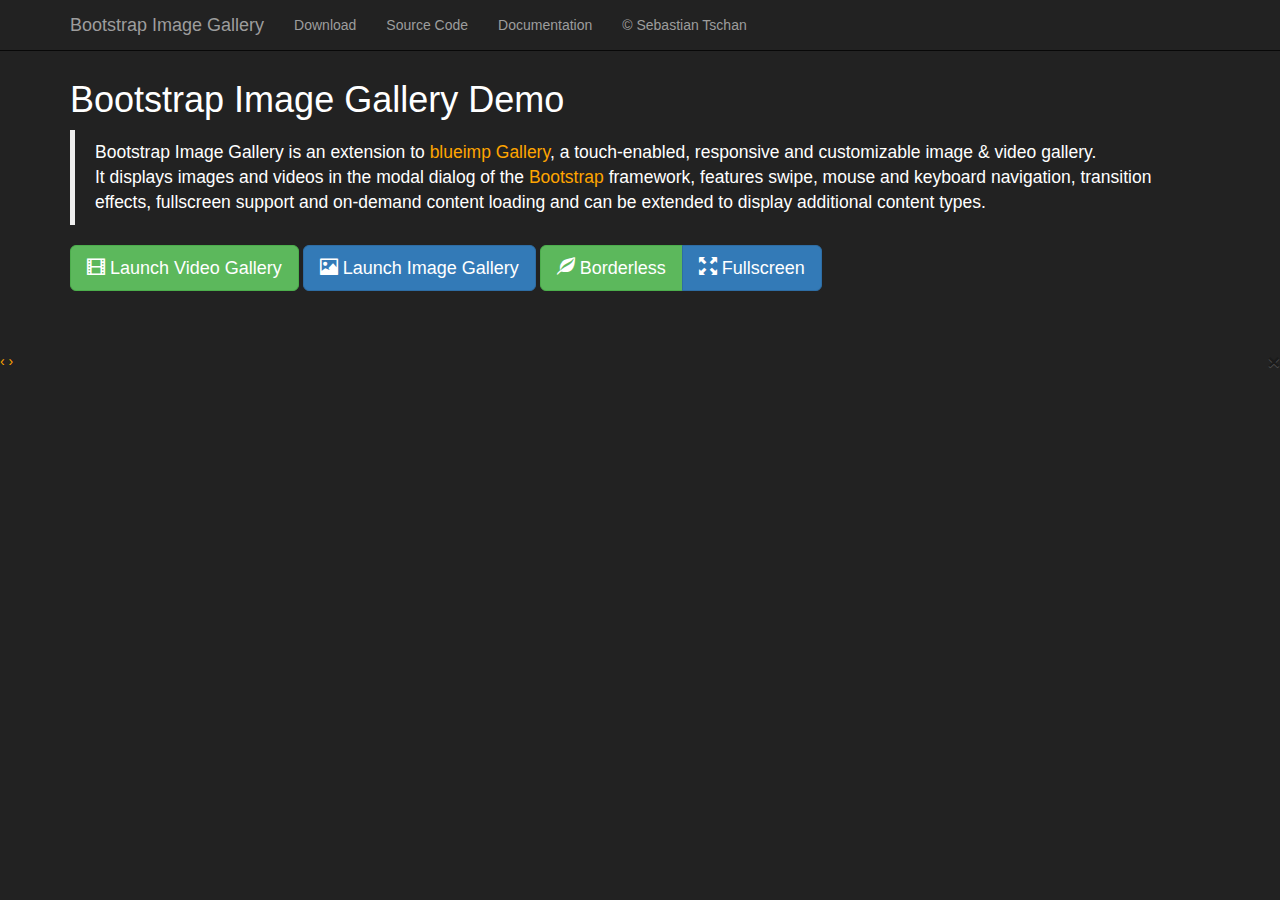
<file: Responsive-Touch-Friendly-jQuery-Image-Video-Gallery-Plugin/index.html>
<!DOCTYPE HTML>
<!--
/*
 * Bootstrap Image Gallery Demo 3.0.0
 * https://github.com/blueimp/Bootstrap-Image-Gallery
 *
 * Copyright 2013, Sebastian Tschan
 * https://blueimp.net
 *
 * Licensed under the MIT license:
 * http://www.opensource.org/licenses/MIT
 */
-->
<html lang="en">
<head>
<!--[if IE]>
<meta http-equiv="X-UA-Compatible" content="IE=edge,chrome=1">
<![endif]-->
<meta charset="utf-8">
<title>Bootstrap Image Gallery</title>
<meta name="description" content="Bootstrap Image Gallery is an extension to blueimp Gallery, a touch-enabled, responsive and customizable image and video gallery. It displays images and videos in the modal dialog of the Bootstrap framework, features swipe, mouse and keyboard navigation, transition effects, fullscreen support and on-demand content loading and can be extended to display additional content types.">
<meta name="viewport" content="width=device-width, initial-scale=1.0">
<link rel="stylesheet" href="http://netdna.bootstrapcdn.com/bootstrap/3.0.0/css/bootstrap.min.css">
<link rel="stylesheet" href="http://blueimp.github.io/Gallery/css/blueimp-gallery.min.css">
<link rel="stylesheet" href="css/bootstrap-image-gallery.css">
<link rel="stylesheet" href="css/demo.css">
</head>
<body>
<div class="navbar navbar-default navbar-fixed-top navbar-inverse">
    <div class="container">
        <div class="navbar-header">
            <button type="button" class="navbar-toggle" data-toggle="collapse" data-target=".navbar-fixed-top .navbar-collapse">
                <span class="icon-bar"></span>
                <span class="icon-bar"></span>
                <span class="icon-bar"></span>
            </button>
            <a class="navbar-brand" href="https://github.com/blueimp/Bootstrap-Image-Gallery">Bootstrap Image Gallery</a>
        </div>
        <div class="navbar-collapse collapse">
            <ul class="nav navbar-nav">
                <li><a href="https://github.com/blueimp/Bootstrap-Image-Gallery/tags">Download</a></li>
                <li><a href="https://github.com/blueimp/Bootstrap-Image-Gallery">Source Code</a></li>
                <li><a href="https://github.com/blueimp/Bootstrap-Image-Gallery/blob/master/README.md">Documentation</a></li>
                <li><a href="https://blueimp.net">&copy; Sebastian Tschan</a></li>
            </ul>
        </div>
    </div>
</div>
<div class="container">
    <h1>Bootstrap Image Gallery Demo</h1>
    <blockquote>
        <p>Bootstrap Image Gallery is an extension to <a href="http://blueimp.github.io/Gallery/">blueimp Gallery</a>, a touch-enabled, responsive and customizable image &amp; video gallery.<br>It displays images and videos in the modal dialog of the <a href="http://getbootstrap.com/">Bootstrap</a> framework, features swipe, mouse and keyboard navigation, transition effects, fullscreen support and on-demand content loading and can be extended to display additional content types.</p>
    </blockquote>
    <form class="form-inline">
        <div class="form-group">
            <button id="video-gallery-button" type="button" class="btn btn-success btn-lg">
                <i class="glyphicon glyphicon-film"></i>
                Launch Video Gallery
            </button>
        </div>
        <div class="form-group">
            <button id="image-gallery-button" type="button" class="btn btn-primary btn-lg">
                <i class="glyphicon glyphicon-picture"></i>
                Launch Image Gallery
            </button>
        </div>
        <div class="btn-group" data-toggle="buttons">
          <label class="btn btn-success btn-lg">
            <i class="glyphicon glyphicon-leaf"></i>
            <input id="borderless-checkbox" type="checkbox"> Borderless
          </label>
          <label class="btn btn-primary btn-lg">
            <i class="glyphicon glyphicon-fullscreen"></i>
            <input id="fullscreen-checkbox" type="checkbox"> Fullscreen
          </label>
        </div>
    </form>
    <br>
    <!-- The container for the list of example images -->
    <div id="links"></div>
    <br>
</div>
<!-- The Bootstrap Image Gallery lightbox, should be a child element of the document body -->
<div id="blueimp-gallery" class="blueimp-gallery">
    <!-- The container for the modal slides -->
    <div class="slides"></div>
    <!-- Controls for the borderless lightbox -->
    <h3 class="title"></h3>
    <a class="prev">‹</a>
    <a class="next">›</a>
    <a class="close">×</a>
    <a class="play-pause"></a>
    <ol class="indicator"></ol>
    <!-- The modal dialog, which will be used to wrap the lightbox content -->
    <div class="modal fade">
        <div class="modal-dialog">
            <div class="modal-content">
                <div class="modal-header">
                    <button type="button" class="close" aria-hidden="true">&times;</button>
                    <h4 class="modal-title"></h4>
                </div>
                <div class="modal-body next"></div>
                <div class="modal-footer">
                    <button type="button" class="btn btn-default pull-left prev">
                        <i class="glyphicon glyphicon-chevron-left"></i>
                        Previous
                    </button>
                    <button type="button" class="btn btn-primary next">
                        Next
                        <i class="glyphicon glyphicon-chevron-right"></i>
                    </button>
                </div>
            </div>
        </div>
    </div>
</div>
<script src="http://ajax.googleapis.com/ajax/libs/jquery/1.10.2/jquery.min.js"></script>
<!-- Bootstrap JS is not required, but included for the responsive demo navigation and button states -->
<script src="http://netdna.bootstrapcdn.com/bootstrap/3.0.0/js/bootstrap.min.js"></script>
<script src="http://blueimp.github.io/Gallery/js/jquery.blueimp-gallery.min.js"></script>
<script src="js/bootstrap-image-gallery.js"></script>
<script src="js/demo.js"></script>
</body> 
</html>
</file>
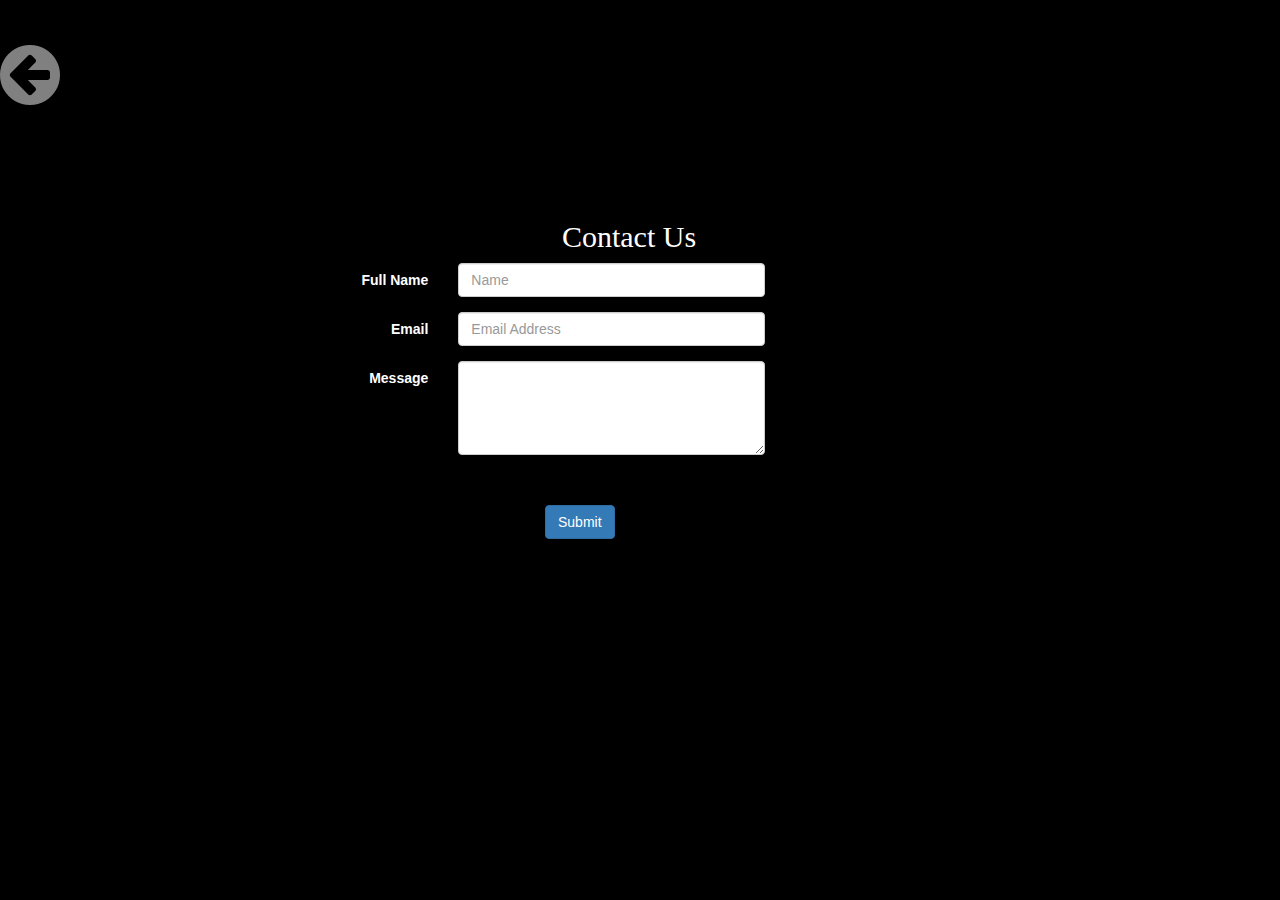
<file: contact.html>
<!DOCTYPE_html>
<html>

<head>
  <meta name="viewport" content="width=device-width, initial-scale=1.0">
  <link href="http://netdna.bootstrapcdn.com/bootstrap/3.1.1/css/bootstrap.min.css" rel="stylesheet">
  <script src="http://netdna.bootstrapcdn.com/bootstrap/3.1.1/js/bootstrap.min.js"></script>
  <link href="http://netdna.bootstrapcdn.com/font-awesome/4.0.3/css/font-awesome.min.css" rel="stylesheet">
  <link rel="stylesheet" href="contact.css">
</head>

<body>

<div class="container">

 <form class="form-horizontal"  method="post" action="email.php">
  <fieldset>

    <h1>Contact Us</h1>

  <div class="form-group">
    <label for="inputName" class="col-lg-2 control-label">Full Name</label>
      <div class ="col-md-4">
        <input class="form-control" id="inputName" placeholder="Name" type="text" name="full_name">
     </div>
  </div>

  <div class="form-group">
    <label for="inputName" class="col-lg-2 control-label">Email</label>
     <div class="col-md-4">
       <input class="form-control" id="inputEmail" placeholder="Email Address" type="text" name="email">
     </div>
    </div>

  <div class="form-group">
    <label for="textArea" class="col-lg-2 control-label">Message</label>
    <div class="col-md-4">
      <textarea class="form-control" rows="4" id="textArea" name="message"></textarea>
      <span class="help-block"></span>
    </div>
  </div>

  <div id="button">
      
        <button type="submit" class="btn btn-primary">Submit</button>

  </div>
</div>

 
<a href="index.html"><i class="fa fa-arrow-circle-left fa-5x"></i></a>



 








</body>
</html>
</file>
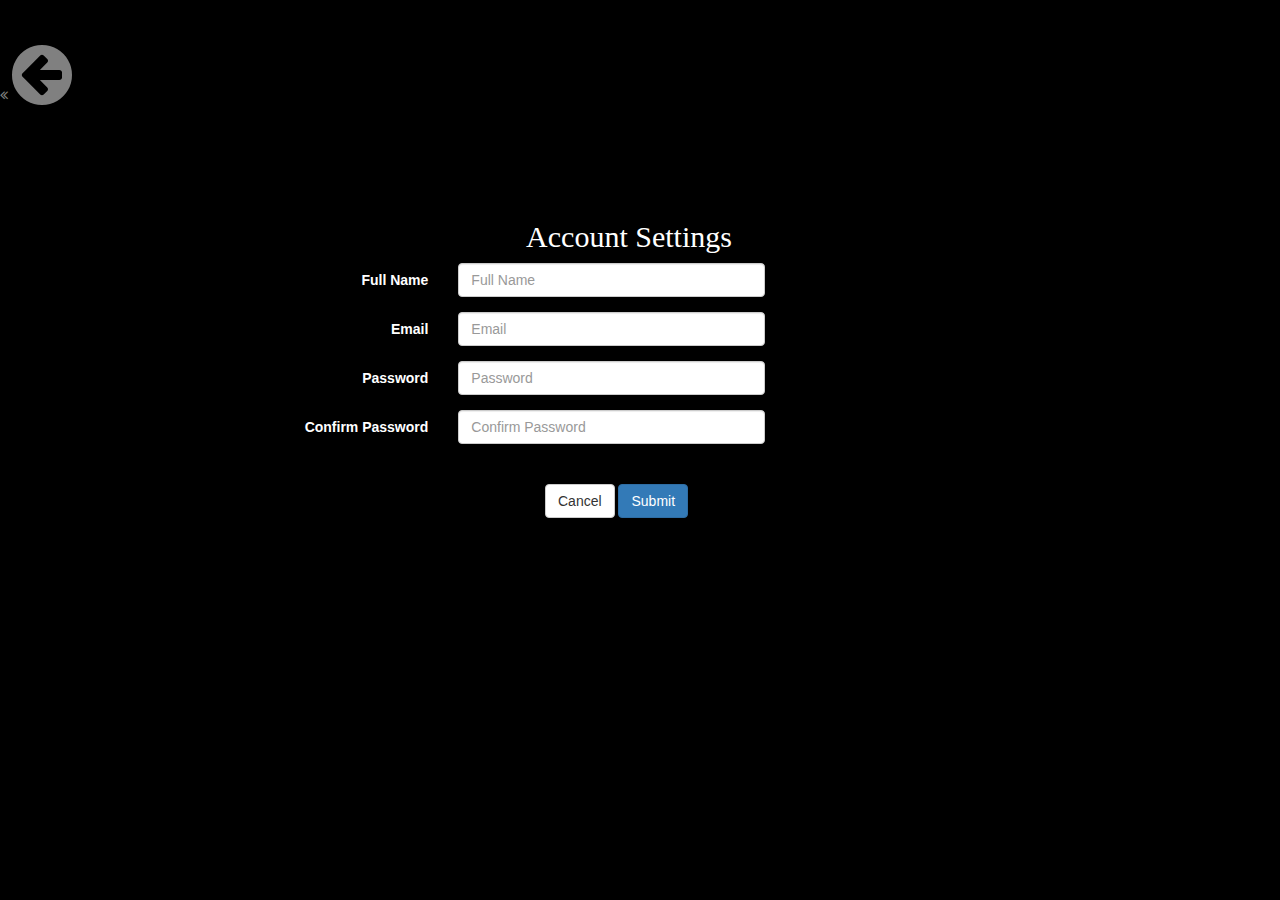
<file: settings.html>
<!Doctype_html>
<html>
<head>
  <meta name="viewport" content="width=device-width, initial-scale=1.0">
  <link href="http://netdna.bootstrapcdn.com/bootstrap/3.1.1/css/bootstrap.min.css" rel="stylesheet">
  <link href="http://netdna.bootstrapcdn.com/font-awesome/4.0.3/css/font-awesome.min.css" rel="stylesheet">
  <link rel="stylesheet" href="form.css">
</head>

<body>

  <i class="fa fa-angle-double-left fa-6"></i>

  <div class="container">

  <form class="form-horizontal">
  <fieldset>


    <h1>Account Settings</h1>

    <div class="form-group">
      <label for="inputName" class="col-lg-2 control-label">Full Name</label>
      <div class="col-md-4">
        <input class="form-control" id="inputName" placeholder="Full Name" type="text">
      </div>
    </div>

    <div class="form-group">
      <label for="inputEmail" class="col-lg-2 control-label">Email</label>
      <div class="col-md-4">
        <input class="form-control" id="inputEmail" placeholder="Email" type="text">
      </div>
    </div>


    <div class="form-group">
      <label for="inputPassword" class="col-lg-2 control-label">Password</label>
      <div class="col-xs-4">
        <input class="form-control" id="inputPassword" placeholder="Password" type="password">
    </div>
  </div>

   <div class="form-group">
      <label for="inputPassword" class="col-lg-2 control-label">Confirm Password</label>
      <div class="col-xs-4">
      <input class="form-control" id="inputPassword" placeholder="Confirm Password" type="password">
        </div>
      </div>

      <div id="button">
      
        <button class="btn btn-default">Cancel</button>
        <button type="submit" class="btn btn-primary">Submit</button>

      </div>
    
      
  </fieldset>
</form>

</div>


<a href="index.html"><i class="fa fa-arrow-circle-left fa-5x"></i></a>




</body>
<html>
</file>
<file: contact.css>
body{
  background-color: black;
}

.container{
  float: right;
  padding: 200px 10px 180px 180px;
}

.col-lg-2,
.control-label {
  color:white;
}


h1 {
  font-size: 30px;
  text-align: center;
  padding-right: 302px;
  font-family: Helvetica Neue;
  color: white;

}

#button{
   padding-left: 255px;
   margin-top: 40px;
   border-radius: none;
}

i {
  color: grey;
  margin-top: 40px;
}

blockquote {
  margin-top: -45px;
  float: right;
}

blockquote {
  color:white;
}
</file>
<file: form.css>
body{
  background-color: black;
}

.form-group {
  color:white;
}

.container{
  float: right;
  padding: 200px 10px 180px 180px;
}

h1 {
  font-size: 30px;
  text-align: center;
  padding-right: 302px;
  font-family: Helvetica Neue;
  color:white;

}

#button{
   padding-left: 255px;
   margin-top: 40px;
   border-radius: none;
}

i {
  color: grey;
  margin-top: 40px;
  text-decoration: none;
}
</file>
<file: Responsive-Touch-Friendly-jQuery-Image-Video-Gallery-Plugin/css/demo.css>
@charset "UTF-8";
/*
 * Bootstrap Image Gallery Demo CSS 3.0.0
 * https://github.com/blueimp/Bootstrap-Image-Gallery
 *
 * Copyright 2013, Sebastian Tschan
 * https://blueimp.net
 *
 * Licensed under the MIT license:
 * http://www.opensource.org/licenses/MIT
 */

body {
    padding-top: 60px;
    background: #222;
    color: #fff;
}
h1 {
    font-family: "Lucida Grande", "Lucida Sans Unicode", Arial, sans-serif;
}
a {
    color: orange;
}
a:hover {
    color: lightblue;
    text-decoration: none;
}
.modal {
	overflow: auto;
	color: #333;
}
</file>
